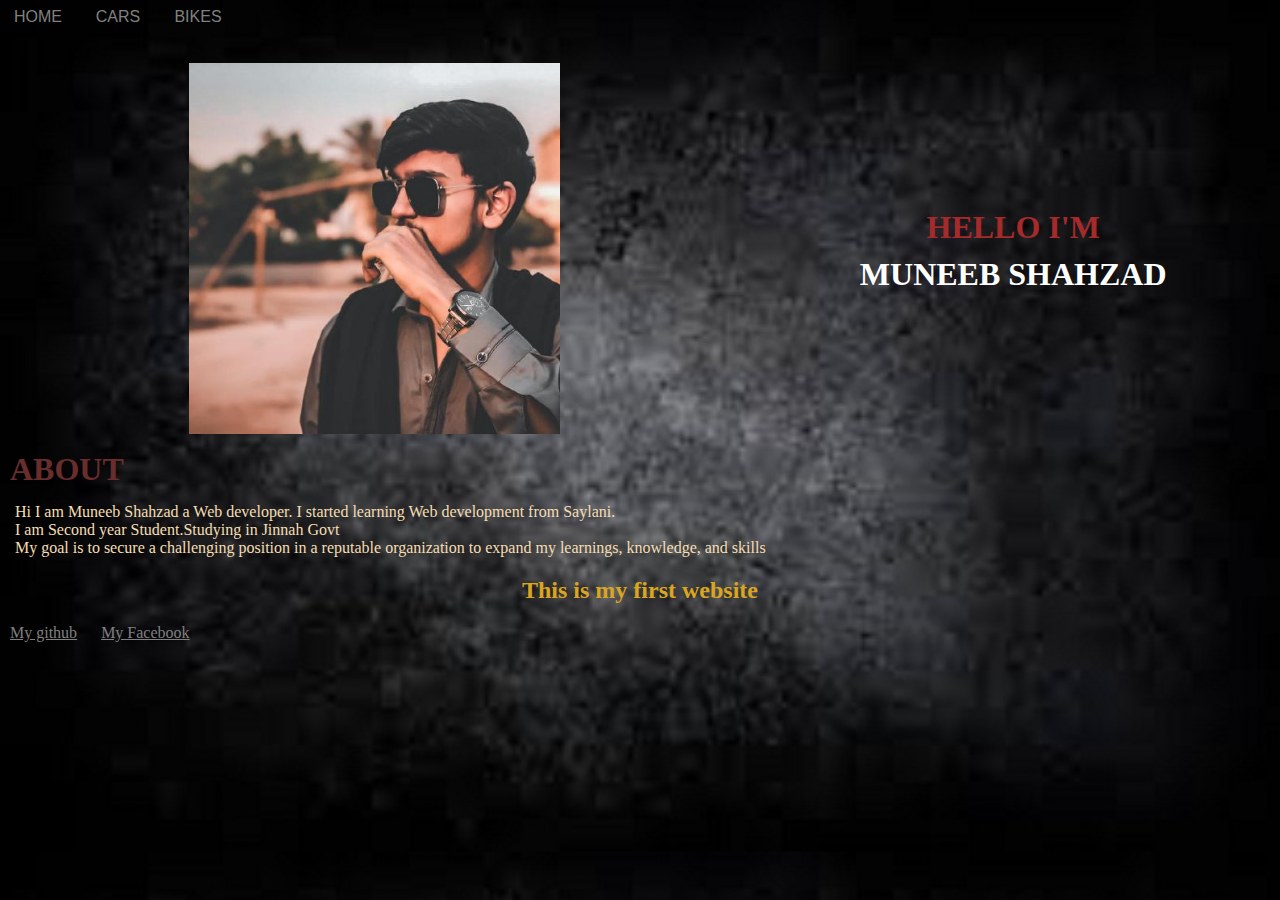
<file: index.html>
<!DOCTYPE html>
<html lang="en">
<head>
    <meta charset="UTF-8">
    <meta http-equiv="X-UA-Compatible" content="IE=edge">
    <meta name="viewport" content="width=device-width, initial-scale=1.0">
    <title>HOME</title>      
        <link rel="stylesheet" href="style.css">
</head>
<body>


    
           <div class="nav-container">
               <a href="index.html">HOME</a>
               <a href="./cars/index.html">CARS</a>
               <a href="./bikes/index.html">BIKES</a>
               
            </div> 
    <table width="100%">
        <tr>
            <th><img src="99771526.jpg" alt="my picture" height="auto" width="50%">
            </th>
            <th><h1 >HELLO I'M</h1> <h1 style="color: white;">MUNEEB SHAHZAD</h1> </th>
        </tr>
    </table>
    <h1> ABOUT</h1>
 <P>  Hi I am Muneeb Shahzad a Web developer.
      I started learning Web development from Saylani. <br>
       I am Second year Student.Studying in Jinnah Govt <br>
    My goal is to secure a challenging position in a reputable organization to expand my learnings, knowledge, and skills
<br>
</P>

 <h2>This is my first website</h2>



 <div class="footer">

     <a href="https://github.com/Muneebq1">My github</a> 
     <a href="https://www.facebook.com/muneebshahzad.paracha/">My Facebook</a>
    </div>
</body>
</html>
</file>
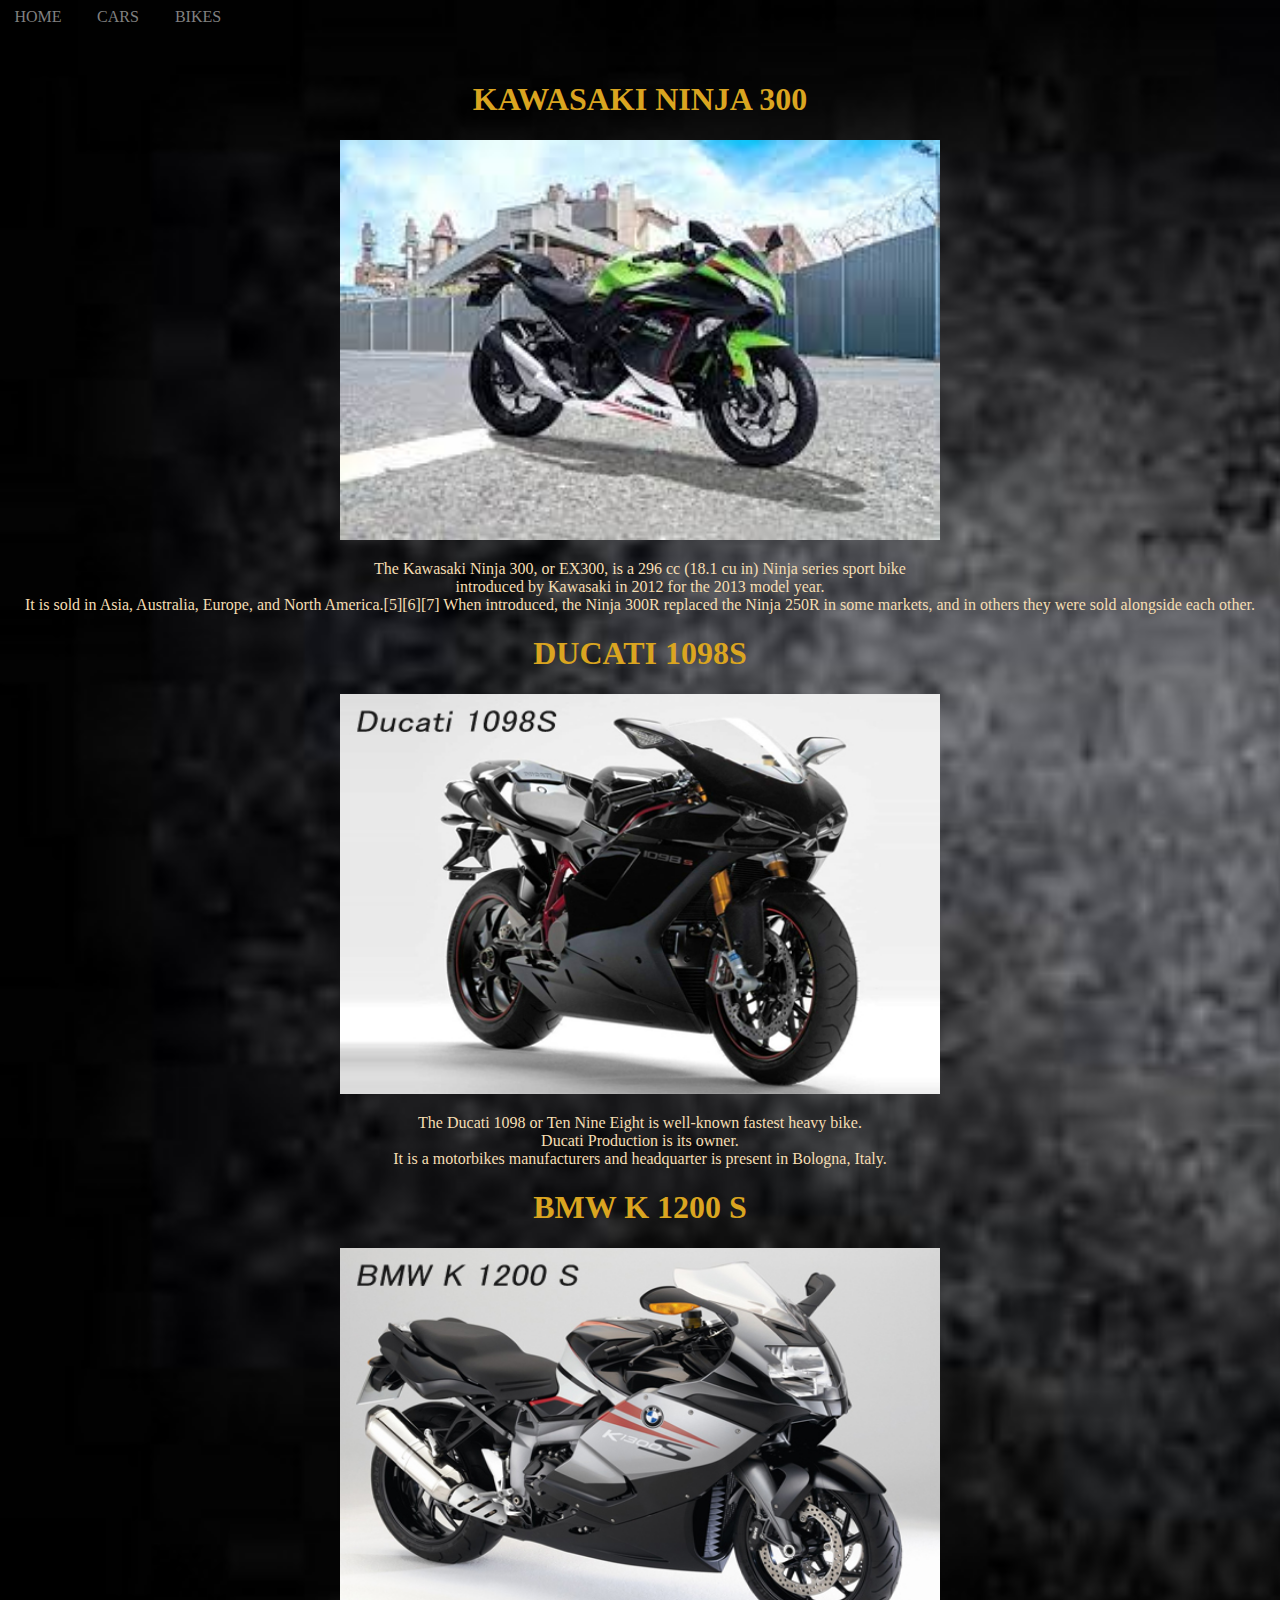
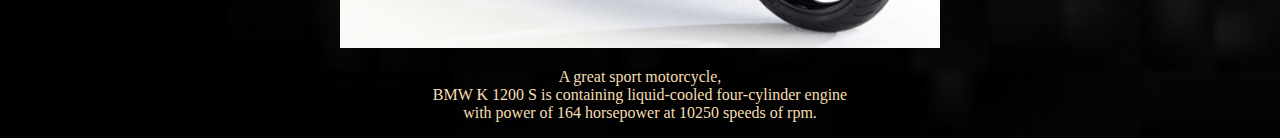
<file: bikes/index.html>
<!DOCTYPE html>
<html lang="en">
<head>
    <meta charset="UTF-8">
    <meta http-equiv="X-UA-Compatible" content="IE=edge">
    <meta name="viewport" content="width=device-width, initial-scale=1.0">
    <title>BIKES</title>
    <link rel="stylesheet" href="style.css">

</head>
<body>
    <div class="nav-container">

        <a href="../index.html">HOME</a>
        <a href="../cars/index.html">CARS</a> 
        <a href="../bikes/index.html">BIKES</a>
        
    </div>
<center>
    <h1>KAWASAKI NINJA 300</h1>
    
    <img src="download.jpg" style="width: 600px;height: 400px;">
<p>The Kawasaki Ninja 300, or EX300, is a 296 cc (18.1 cu in) Ninja series sport bike <br> introduced by Kawasaki in 2012 for the 2013 model year. <br> It is sold in Asia, Australia, Europe, and North America.[5][6][7] When introduced, the Ninja 300R replaced the Ninja 250R in some markets, and in others they were sold alongside each other.</p>

<h1>DUCATI 1098S</h1>
<img src="Ducati-1098S.jpg" style="width: 600px;height: 400px;">
<p>The Ducati 1098 or Ten Nine Eight is well-known fastest heavy bike. <br> Ducati Production is its owner. <br> It is a motorbikes manufacturers and headquarter is present in Bologna, Italy.</p>

<h1>BMW K 1200 S</h1>
<img src="BMW-K-1200-S.jpg" style="width: 600px;height: 400px;">
<p>A great sport motorcycle, <br> BMW K 1200 S is containing liquid-cooled four-cylinder engine <br> with power of 164 horsepower at 10250 speeds of rpm.
</center>
</p>
</body>

</html>
</file>
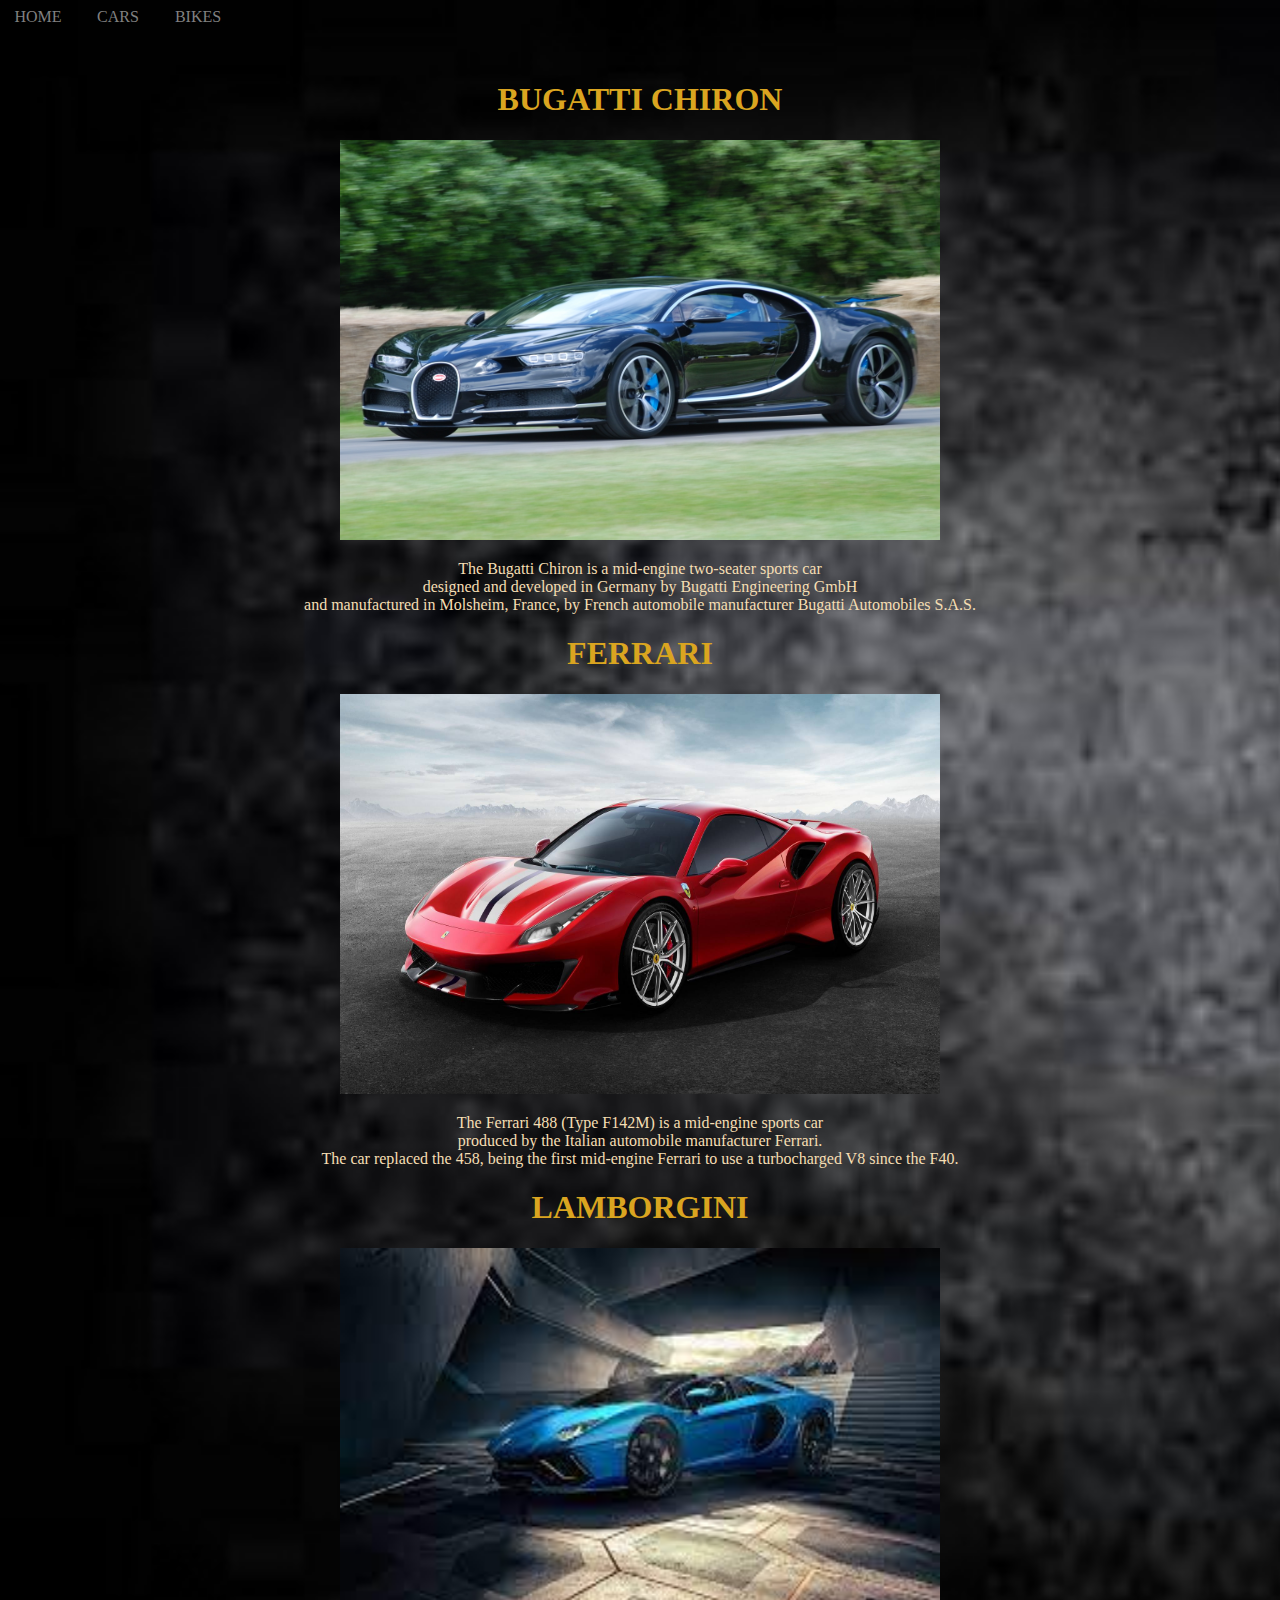
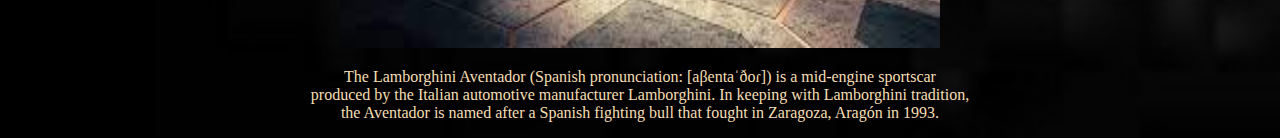
<file: cars/index.html>
<!DOCTYPE html>
<html lang="en">
<head>
    <meta charset="UTF-8">
    <meta http-equiv="X-UA-Compatible" content="IE=edge">
    <meta name="viewport" content="width=device-width, initial-scale=1.0">
    <title>CARS</title>
        <link rel="stylesheet" href="style.css">
</head>
<body>
   
    <div class="nav-container">

        <a href="../index.html">HOME</a>
        <a href="../cars/index.html">CARS</a>
        <a href="../bikes/index.html">BIKES</a>
        
    </div>    
<center>
    <h1>BUGATTI CHIRON</h1>

    <img src="FoS20162016_0624_132444AA_(27785299372).jpg" style="width: 600px;
    height: 400px;">
<P>The Bugatti Chiron is a mid-engine two-seater sports car <br> designed and developed in Germany by Bugatti Engineering GmbH <br> and manufactured in Molsheim, France, by French automobile manufacturer Bugatti Automobiles S.A.S.</P>

<h1>FERRARI</h1>
<img src="ferrari-488-pista.jpg" style="width: 600px;height: 400px;">
<p>The Ferrari 488 (Type F142M) is a mid-engine sports car <br> produced by the Italian automobile manufacturer Ferrari. <br> The car replaced the 458, being the first mid-engine Ferrari to use a turbocharged V8 since the F40.</p>


<h1>LAMBORGINI</h1>
<img src="download.jpg" style="width: 600px;height: 400px;">
<p>The Lamborghini Aventador (Spanish pronunciation: [aβentaˈðoɾ]) is a mid-engine sportscar <br> produced by the Italian automotive manufacturer Lamborghini. In keeping with Lamborghini tradition, <br> the Aventador is named after a Spanish fighting bull that fought in Zaragoza, Aragón in 1993.</p>
</center>

</body>


</html>
</file>
<file: style.css>
body {
    margin: 0px;
    background-image: url(download..jpg) ;
         background-size: cover;
    background-repeat: no-repea;
}

.nav-container {
    height: 60px;
}

.nav-container>a {
    display:inline-block;
    height: 20px;
    width: 60px;
    padding: 5px;
    margin: 3px;
    color: grey;
    text-decoration: none;
    text-align: center;
    font-family:Verdana, Geneva, Tahoma, sans-serif
}
.nav-container>a:hover {
    color: white;
 
}
h1 {
    color: rgb(105, 45, 45);
    margin: 10px;
}
h2 {
    text-align: center;
    color:goldenrod;
}
p {
    margin: 15px;
    color: wheat;
}
table h1 {
    color: brown;
}
.footer>a {
    color: grey;
    padding: 5px;
    margin: 5px;
 text-align: center;
}
.footer>a:hover {
    color: white;
}
</file>
<file: bikes/style.css>
body {
    margin: 0px;
    background-image: url(download..jpg) ;
    background-size: cover;
    background-repeat: no-repeat;

}

.nav-container {
    height: 60px;
}

.nav-container>a {
    display:inline-block;
    height: 20px;
    width: 60px;
    padding: 5px;
    margin: 3px;
    color: grey;
    text-decoration: none;
    text-align: center;
}

.nav-container>a:hover {
    color: white;
 

}
p {
    color: wheat;
}
h1 {
    color: goldenrod;
}
</file>
<file: cars/style.css>
body {
    margin: 0px;
    background-image: url(download..jpg) ;
    background-size: cover;
    background-repeat: no-repeat;
    
}

.nav-container {
    height: 60px;
}

.nav-container>a {
    display:inline-block;
    height: 20px;
    width: 60px;
    padding: 5px;
    margin: 3px;
    color: grey;
    text-decoration: none;
    text-align: center;
}

.nav-container>a:hover {
    color: white;

}
p {
    color: wheat;
}
h1 {
    color: goldenrod;
}
</file>
